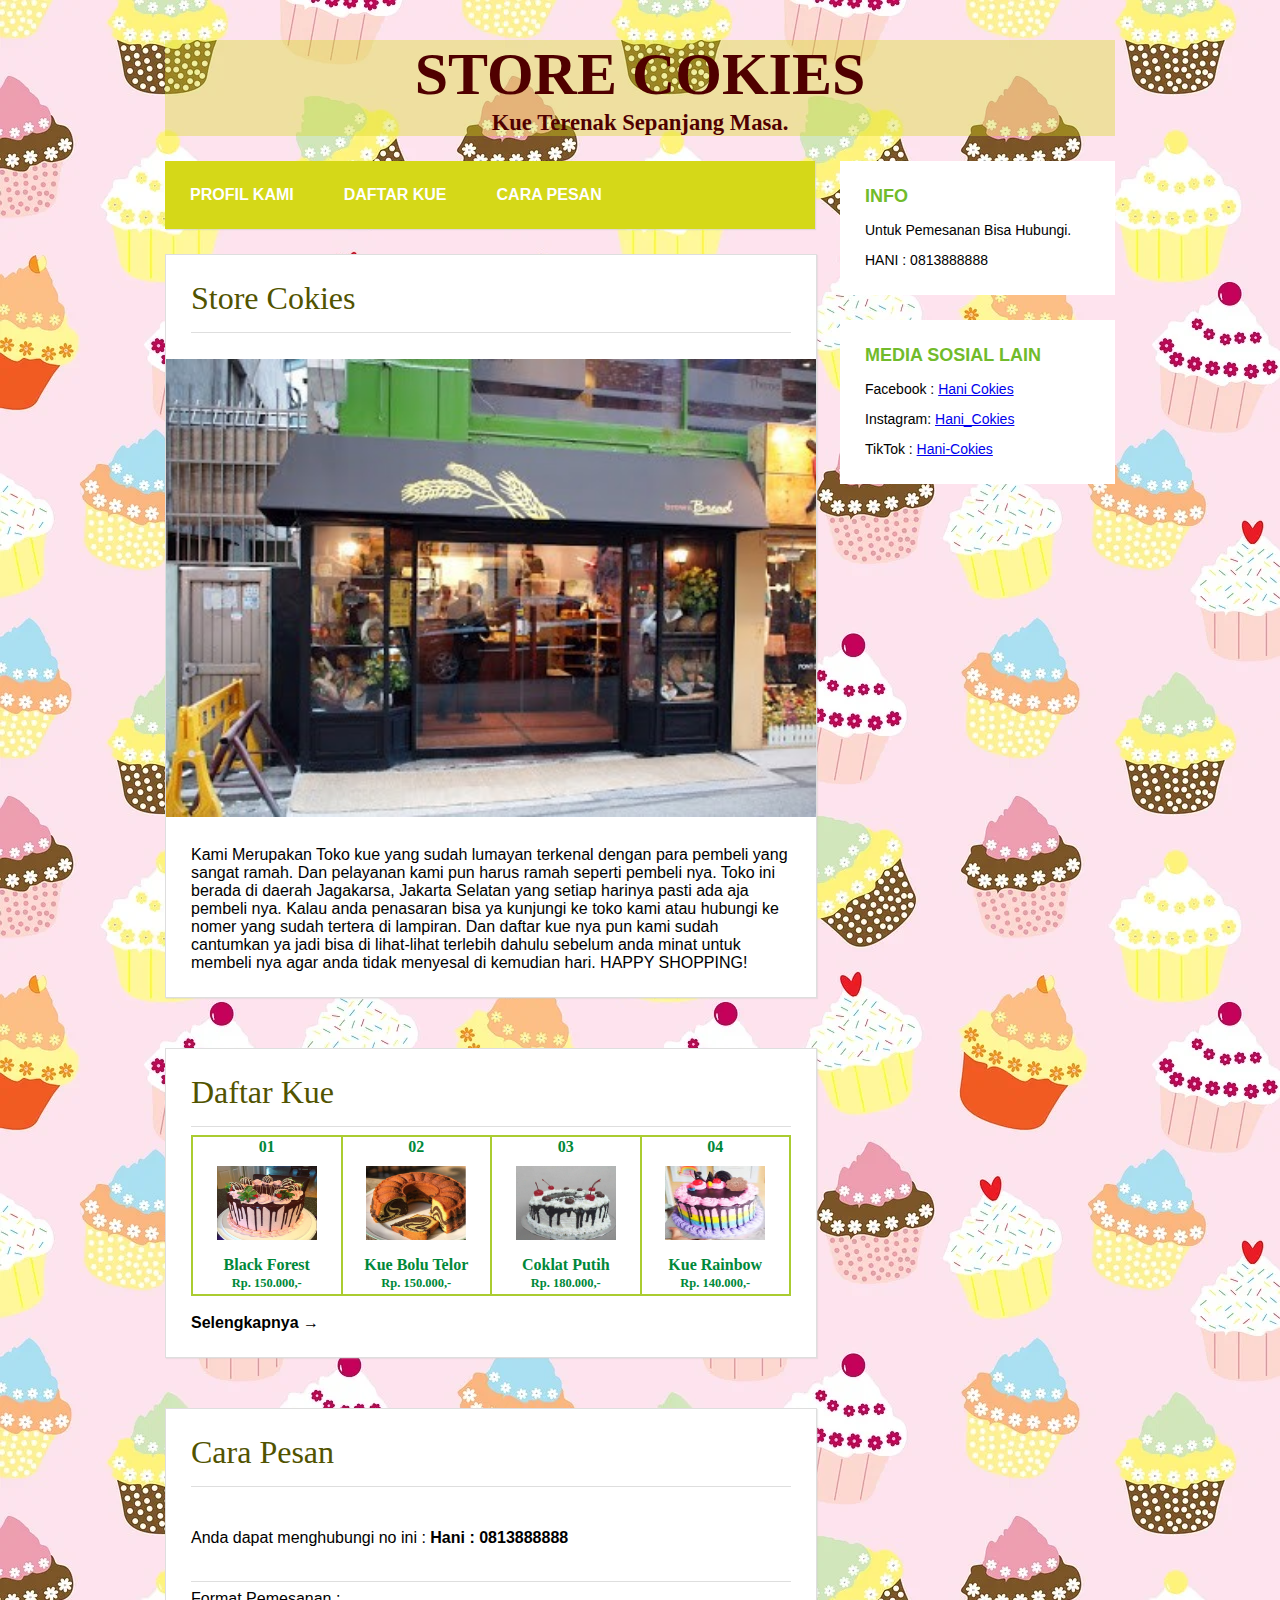
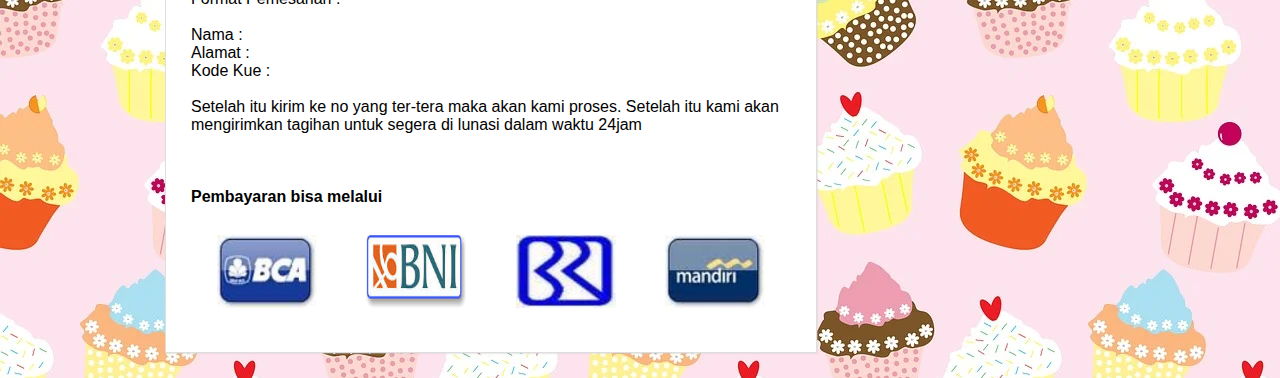
<file: PRAKTIKUM02/index.html>
<!DOCTYPE html>
<html>
<head>
	<title>Store Cokies</title>
	<link rel="stylesheet" type="text/css" href="style.css">
</head>
<body>
	
	<header>
		<h1 class="judul"><b>STORE COKIES</b></h1>
		<p class="deskripsi"><b>Kue Terenak Sepanjang Masa.</b></p>
	</header>
	
	<div class="wrap">
		<nav class="menu">
			<ul>
				<li>
					<a href="#profil">PROFIL KAMI</a>
				</li>
				<li>
					<a href="#contoh-menu">DAFTAR KUE</a>
				</li>
				<li>
					<a href="#cara-pesan">Cara Pesan</a>
				</li>
			</ul>
		</nav>

		<aside class="sidebar">
			<div class="widget">
				<h2>Info</h2>
				<p>Untuk Pemesanan Bisa Hubungi.</p>
				<p>HANI : 0813888888</p>
			</div>
			<div class="widget">
				<h2>Media Sosial Lain</h2>
				<p>Facebook	: <a target="_blank" href="https://www.Facebook.com">Hani Cokies</a></p>
				<p>Instagram: <a target="_blank" href="https://www.Instagram.com">Hani_Cokies</a></p>
				<p>TikTok	: <a target="_blank" href="https://www.tiktok.com/">Hani-Cokies</a></p>
			</div>
		</aside>

		
		<div class="kartu" id="profil">
			<div class="isi">
				<h1> Store Cokies </h1>
				<hr>
				<br>
					<div class="tum">
						<img src="aset/gb-toko.jpg">
					</div>
				<p>
					Kami Merupakan Toko kue yang sudah lumayan terkenal dengan para pembeli yang sangat ramah. Dan pelayanan kami pun harus ramah seperti pembeli nya. Toko ini berada di daerah Jagakarsa, Jakarta Selatan yang setiap harinya pasti ada aja pembeli nya. Kalau anda penasaran bisa ya kunjungi ke toko kami atau hubungi ke nomer yang sudah tertera di lampiran. Dan daftar kue nya pun kami sudah cantumkan ya jadi bisa di lihat-lihat terlebih dahulu sebelum anda minat untuk membeli nya agar anda tidak menyesal di kemudian hari. HAPPY SHOPPING!
				</p>
		</div>
		<div class="kartu" id="contoh-menu">
			<div class="isi">
				<h1> Daftar Kue </h1>
				<hr>
				<table id="prod-row" class="hotitems">
					<tbody>
						<tr class="hotitems">
							<td class="hotitems" width="25%">
								<div class="thumb-image">
									<h2 class="product-title">01</h2>
									<img src="aset/kue-black-forest.jpg" alt="Wafel Gulung" style="margin-top:10px;margin-bottom:10px;border:0;" width="100" height="73.529411764706">
									<h2 class="product-title">Black Forest</h2>
									<h3 class="product-title">Rp. 150.000,-</h3>
								</div>
							</td>
							<td class="hotitems" width="25%">
								<div class="thumb-image">
									<h2 class="product-title">02</h2>
									<img src="aset/kue-bolu.jpg" alt="Wafel Gulung" style="margin-top:10px;margin-bottom:10px;border:0;" width="100" height="73.529411764706">
									<h2 class="product-title">Kue Bolu Telor</h2>
									<h3 class="product-title">Rp. 150.000,-</h3>
								</div>
							</td>
							<td class="hotitems" width="25%">
								<div class="thumb-image">
									<h2 class="product-title">03</h2>
									<img src="aset/kue-coklat-putih.jpg" alt="Wafel Gulung" style="margin-top:10px;margin-bottom:10px;border:0;" width="100" height="73.529411764706">
									<h2 class="product-title">Coklat Putih</h2>
									<h3 class="product-title">Rp. 180.000,-</h3>
								</div>
							</td>
							<td class="hotitems" width="25%">
								<div class="thumb-image">
									<h2 class="product-title">04</h2>
									<img src="aset/kue-rainbow.jpg" alt="Wafel Gulung" style="margin-top:10px;margin-bottom:10px;border:0;" width="100" height="73.529411764706">
									<h2 class="product-title">Kue Rainbow</h2>
									<h3 class="product-title">Rp. 140.000,-</h3>
								</div>
							</td>
						</tr>
					</tbody>
				</table>
				<br>				
				<a href="daftar-menu.html" class="kartu-lengkap">Selengkapnya →</a>
		</div>
		<div class="kartu" id="cara-pesan">
			<div class="isi">
				<h1> Cara Pesan </h1>
				<hr>
				<br>
				<p>
					Anda dapat menghubungi no ini :
					<a class="kartu-lengkap" href="https://wa.me/62813888888">Hani : 0813888888</a>
					<br>
					<br>
					<hr>
					Format Pemesanan :
					<br>
					<br>
					Nama : 
					<br>
					Alamat : 
					<br>
					Kode Kue : 
					<br>
					<br>
					Setelah itu kirim ke no yang ter-tera maka akan kami proses. Setelah itu kami akan mengirimkan tagihan untuk segera di lunasi dalam waktu 24jam
					<br>
					<br>
					<br>
					<br>
					<b>Pembayaran bisa melalui</b>
				</p>
				<table  id="prod-row" class="hotitems" style="background-color: white;" >
					<tbody>
						<tr class="hotitems">
							<td class="hotitems" width="25%">
								<div class="thumb-image">
									<img src="aset/bca.jpg" alt="Wafel Gulung" style="margin-top:10px;margin-bottom:10px;border:0;" width="100" height="73.529411764706">
								</div>
							</td>
							<td class="hotitems" width="25%">
								<div class="thumb-image">
									<img src="aset/bni.jpg" alt="Wafel Gulung" style="margin-top:10px;margin-bottom:10px;border:0;" width="100" height="73.529411764706">
								</div>
							</td>
							<td class="hotitems" width="25%">
								<div class="thumb-image">
									<img src="aset/bri.jpg" alt="Wafel Gulung" style="margin-top:10px;margin-bottom:10px;border:0;" width="100" height="73.529411764706">
								</div>
							</td>
							<td class="hotitems" width="25%">
								<div class="thumb-image">
									<img src="aset/mandiri.jpg" alt="Wafel Gulung" style="margin-top:10px;margin-bottom:10px;border:0;" width="100" height="73.529411764706">
								</div>
							</td>
						</tr>
					</tbody>
				</table>
					
		</div>


</body>
</html>
</file>
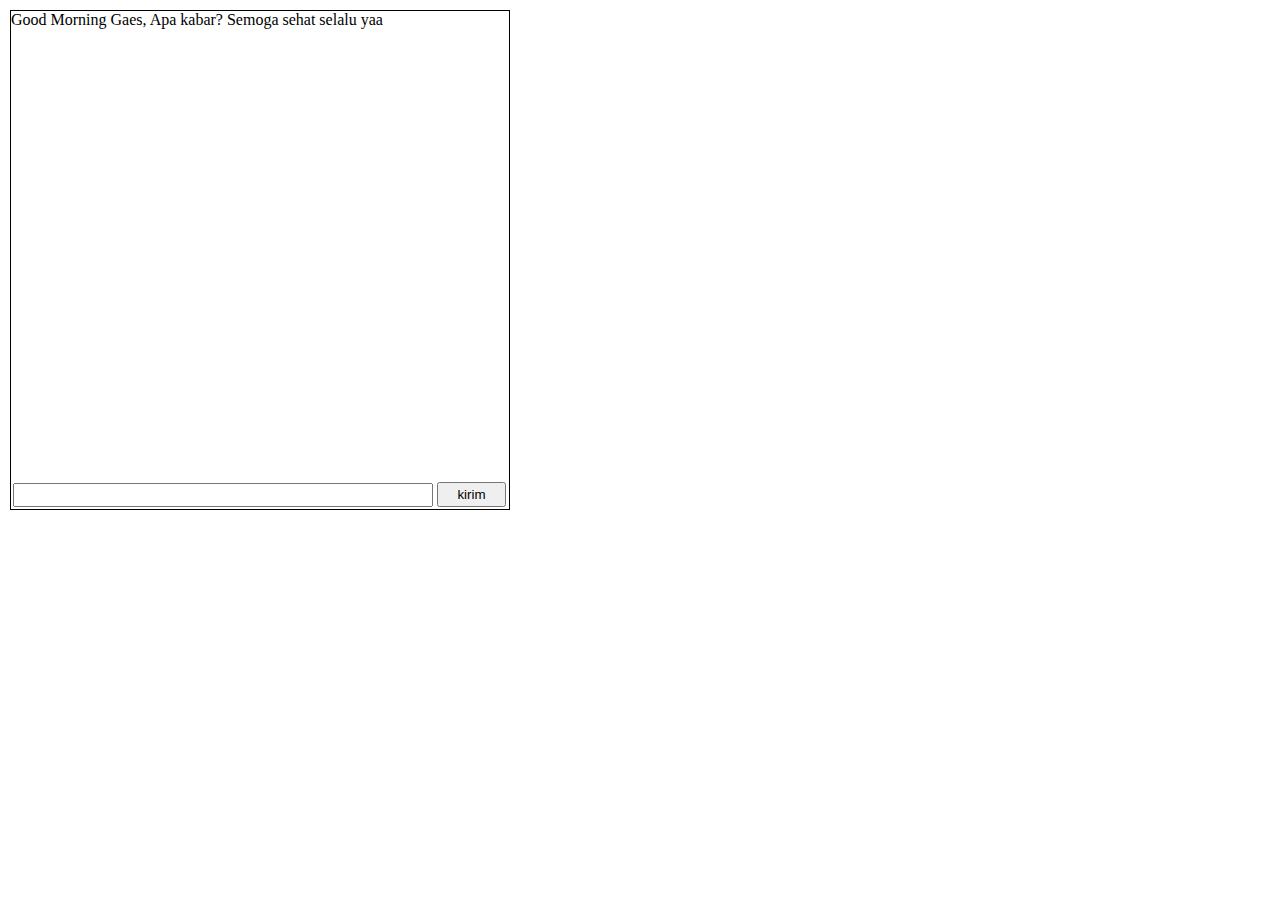
<file: PRAKTIKUM06/3. Chat/index.html>
<!DOCTYPE html>
<html lang="en">

<head>
    <meta charset="UTF-8">
    <meta name="viewport" content="width=device-width, initial-scale=1.0">
    <title>ChatBox</title>
    <style>
        * {
            margin: 0;
            padding: 0;
            box-sizing: border-box;
        }
        
        #ChatBox {
            width: 500px;
            height: 500px;
            border: 1px solid black;
            position: relative;
            margin: 10px;
        }
        
        .input {
            position: absolute;
            padding: 2px;
            bottom: 0px;
            width: 100%;
        }
        
        #text {
            width: 85%;
            line-height: 20px;
        }
        
        #kirim {
            width: 14%;
            height: 25px;
        }
    </style>
</head>

<body>
    <div id=ChatBox>
        <p>Good Morning Gaes, Apa kabar? Semoga sehat selalu yaa</p>
        <div class="input">
            <input type="text" id="text">
            <input type="button" value="kirim" id="kirim" id="kirim" onclick="kirim()">

        </div>
    </div>

    <script src="index.js"></script>
</body>

</html>
</file>
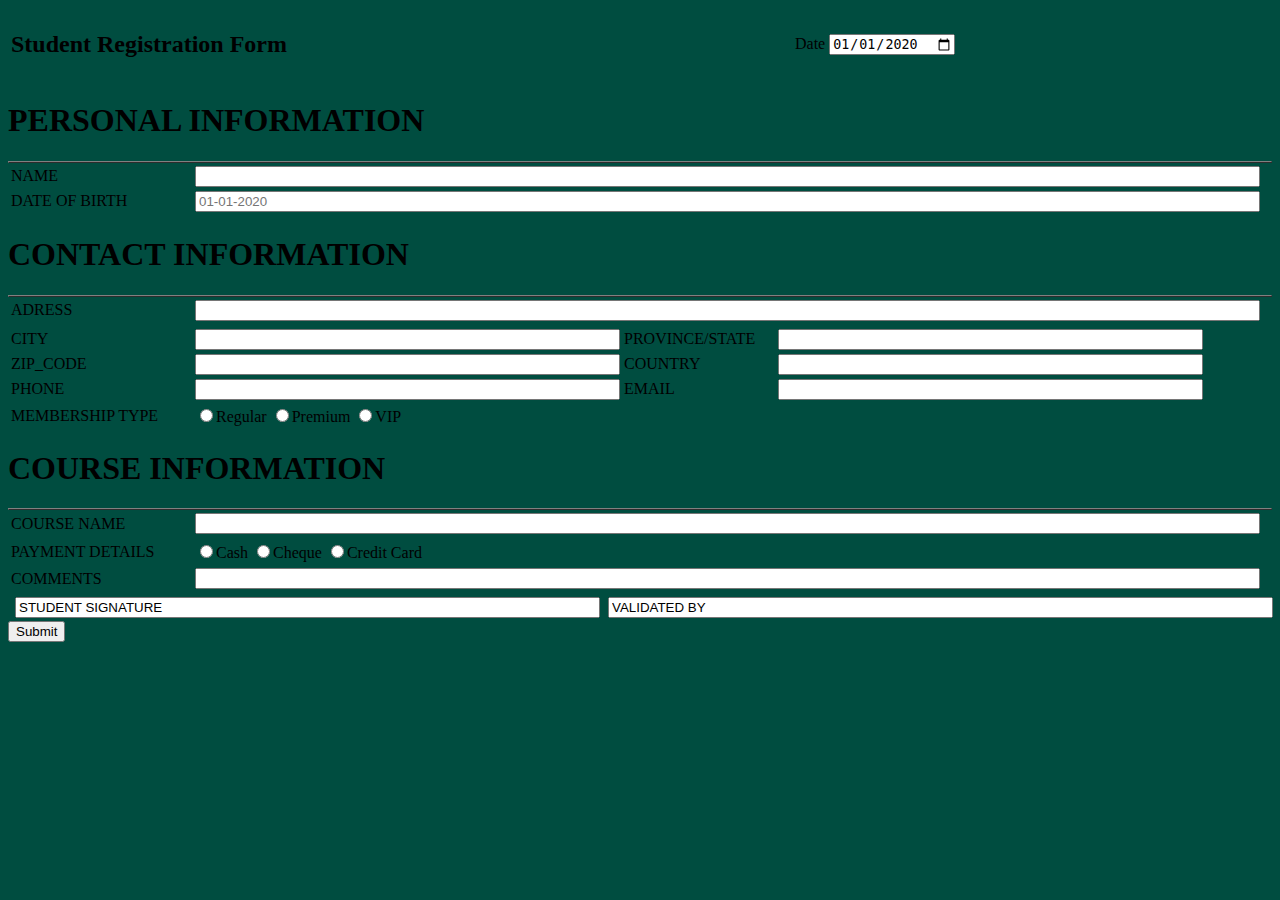
<file: form.html>
<!DOCTYPE html>
<html>
<head>
	<title>Form Registrasi Siswa</title>
</head>
<body>
<table>
<body bgcolor="#004D40">
	<font face="Comic Sans MS">
		<font color="#D7CCC8"></font>
	<tr>
		<td>
			<h2>Student Registration Form</h2>
	</td>
		<td width="500px"></td>
		<td>Date</td>
		<td><input type="date" name="Date" value="2020-01-01"></td>
	</tr>
</table>

<h1>PERSONAL INFORMATION</h1>

	<table border="1" style="width:100%"></table>
	<table>	
		<tr>
			<td width="180px">NAME</td>
			<td><input type="text" name="NAME" value="" size="130" placeholder=" "/></td>
		</tr>
		<tr>
			<td width="180px">DATE OF BIRTH</td>
			<td><input type="text" name="DATE OF BIRTH" value="" size="130" placeholder="01-01-2020"/></td>
		</tr>
	</table>

<h1>CONTACT INFORMATION</h1>
	<table border="1" style="width:100%">
	<table>
		<tr>
			<td width="180px">ADRESS</td>
			<td><input type="text" name="ADRESS" value="" size="130" placeholder=" "/></td>
		</tr>
		<tr>
			<table>
			<td width="180px">CITY</td>
			<td><input type="text" name="CITY" value="" size="50" placeholder=" "/></td>
			<td width="150px">PROVINCE/STATE</td>
			<td><input type="text" name="PROVINCE_STATE" value="" size="50" placeholder=" "/></td> 
		</tr>
		<tr>
			<td width="180px">ZIP_CODE</td>
			<td><input type="text" name="ZIP_CODE" value="" size="50" placeholder=" "/></td>
			<td width="150px">COUNTRY</td>
			<td><input type="text" name="COUNTRY" value="" size="50" placeholder=" "/></td> 
		</tr>
		<tr>
			<td width="180px">PHONE</td>
			<td><input type="text" name="PHONE" value="" size="50" placeholder=" "/></td>
			<td width="150px">EMAIL</td>
			<td><input type="text" name="EMAIL" value="" size="50" placeholder=" "/></td>
		</tr>
		</tr>
			<table>
			<td width="180px">MEMBERSHIP TYPE</td> 					
			<label>
			<td><input type="radio" name="regular">Regular</td>
			</label>
			<label>
			<td><input type="radio" name="premium">Premium</td>
			</label>
			<label>
			<td><input type="radio" name="vip">VIP</td>
			</label>
		</td>		
</table>
	
<h1>COURSE INFORMATION</h1>
	<table border="1" style="width:100%">
	<table>
		<tr>
			<td width="180px">COURSE NAME</td>
			<td><input type="text" name="COURSE_NAME" value="" size="130" placeholder=" "/></td>
		</tr>
		<tr>
			<table>
			<td width="180px">PAYMENT DETAILS</td> 					
			<label>
			<td><input type="radio" name="Cash">Cash</td>
			</label>
			<label>
			<td><input type="radio" name="Cheque">Cheque</td>
			</label>
			<label>
			<td><input type="radio" name="Credit Card">Credit Card</td>
			</label>
		</table>
		</tr>
		<tr>
			<table>
			<td width="180px">COMMENTS</td>
			<td><input type="text" name="COMMENTS" value="" size="130" placeholder=" "/></td>
		</tr>
		<tr>
			<table>
			<td width="0px"></td>
			<td><input type="text" name value="STUDENT SIGNATURE" size="70" placeholder=" "/></td>
			<td width="30px"></td>
			<td><input type="text" name value="VALIDATED BY" size="80" placeholder=" "/></td>
			</table>
		<tr>
		<input type="submit">
	</tr>	
</html>
</file>
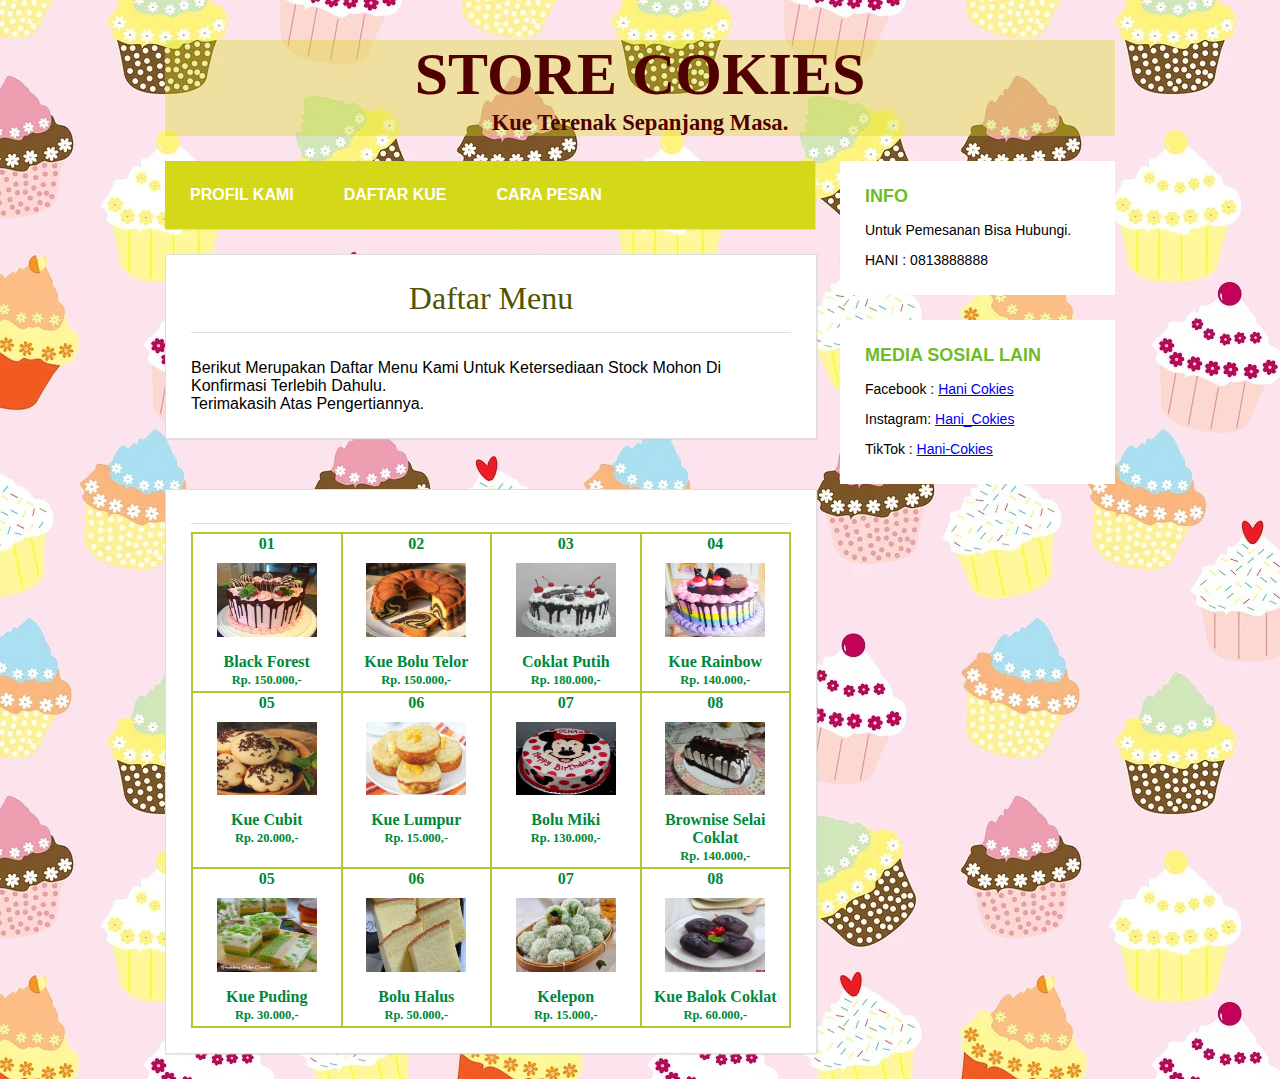
<file: PRAKTIKUM02/daftarmenu.html>
<!DOCTYPE html>
<html>
<head>
	<title>Store Cokies</title>
	<link rel="stylesheet" type="text/css" href="style.css">
</head>
<body>

	<header>
		<h1 class="judul"><b>STORE COKIES</b></h1>
		<p class="deskripsi"><b>Kue Terenak Sepanjang Masa.</b></p>
	</header>
	
	<div class="wrap">
		<!-- bagian menu		 -->
		<nav class="menu">
			<ul>
				<li>
					<a href="index.html#profil">PROFIL KAMI</a>
				</li>
				<li>
					<a href="index.html#contoh-menu">DAFTAR KUE</a>
				</li>
				<li>
					<a href="index.html#cara-pesan">Cara Pesan</a>
				</li>
			</ul>
		</nav>

		<aside class="sidebar">
			<div class="widget">
				<h2>Info</h2>
				<p>Untuk Pemesanan Bisa Hubungi.</p>
				<p>HANI : 0813888888</p>
			</div>
			<div class="widget">
				<h2>Media Sosial Lain</h2>
				<p>Facebook	: <a target="_blank" href="https://www.Facebook.com">Hani Cokies</a></p>
				<p>Instagram: <a target="_blank" href="https://www.Instagram.com">Hani_Cokies</a></p>
				<p>TikTok	: <a target="_blank" href="https://www.tiktok.com/">Hani-Cokies</a></p>
			</div>
		</aside>

		<div class="kartu" id="profil">
			<div class="isi">
				<h1 style="text-align: center;"> Daftar Menu </h1>
				<hr>
				<br>
				<p>
				Berikut Merupakan Daftar Menu Kami Untuk Ketersediaan Stock Mohon Di Konfirmasi Terlebih Dahulu.
				<br>
				Terimakasih Atas Pengertiannya.
				</p>
		</div>
		<div class="kartu" id="contoh-menu">
			<div class="isi">
				<hr>
				<table id="prod-row" class="hotitems">
					<tbody>
						<tr class="hotitems">
							<td class="hotitems" width="25%">
								<div class="thumb-image">
									<h2 class="product-title">01</h2>
									<img src="aset/kue-black-forest.jpg" alt="Wafel Gulung" style="margin-top:10px;margin-bottom:10px;border:0;" width="100" height="73.529411764706">
									<h2 class="product-title">Black Forest</h2>
									<h3 class="product-title">Rp. 150.000,-</h3>
								</div>
							</td>
							<td class="hotitems" width="25%">
								<div class="thumb-image">
									<h2 class="product-title">02</h2>
									<img src="aset/kue-bolu.jpg" alt="Wafel Gulung" style="margin-top:10px;margin-bottom:10px;border:0;" width="100" height="73.529411764706">
									<h2 class="product-title">Kue Bolu Telor</h2>
									<h3 class="product-title">Rp. 150.000,-</h3>
								</div>
							</td>
							<td class="hotitems" width="25%">
								<div class="thumb-image">
									<h2 class="product-title">03</h2>
									<img src="aset/kue-coklat-putih.jpg" alt="Wafel Gulung" style="margin-top:10px;margin-bottom:10px;border:0;" width="100" height="73.529411764706">
									<h2 class="product-title">Coklat Putih</h2>
									<h3 class="product-title">Rp. 180.000,-</h3>
								</div>
							</td>
							<td class="hotitems" width="25%">
								<div class="thumb-image">
									<h2 class="product-title">04</h2>
									<img src="aset/kue-rainbow.jpg" alt="Wafel Gulung" style="margin-top:10px;margin-bottom:10px;border:0;" width="100" height="73.529411764706">
									<h2 class="product-title">Kue Rainbow</h2>
									<h3 class="product-title">Rp. 140.000,-</h3>
								</div>
							</td>
						</tr>
						<tr class="hotitems">
							<td class="hotitems" width="25%">
								<div class="thumb-image">
									<h2 class="product-title">05</h2>
									<img src="aset/kue-cubit.jpg" alt="Wafel Gulung" style="margin-top:10px;margin-bottom:10px;border:0;" width="100" height="73.529411764706">
									<h2 class="product-title">Kue Cubit</h2>
									<h3 class="product-title">Rp. 20.000,-</h3>
								</div>
							</td>
							<td class="hotitems" width="25%">
								<div class="thumb-image">
									<h2 class="product-title">06</h2>
									<img src="aset/kue-lumpur.jpg" alt="Wafel Gulung" style="margin-top:10px;margin-bottom:10px;border:0;" width="100" height="73.529411764706">
									<h2 class="product-title">Kue Lumpur</h2>
									<h3 class="product-title">Rp. 15.000,-</h3>
								</div>
							</td>
							<td class="hotitems" width="25%">
								<div class="thumb-image">
									<h2 class="product-title">07</h2>
									<img src="aset/kue-ultah-miki-mouse.jpg" alt="Wafel Gulung" style="margin-top:10px;margin-bottom:10px;border:0;" width="100" height="73.529411764706">
									<h2 class="product-title">Bolu Miki</h2>
									<h3 class="product-title">Rp. 130.000,-</h3>
								</div>
							</td>
							<td class="hotitems" width="25%">
								<div class="thumb-image">
									<h2 class="product-title">08</h2>
									<img src="aset/brounise-selai-coklat.jpg" alt="Wafel Gulung" style="margin-top:10px;margin-bottom:10px;border:0;" width="100" height="73.529411764706">
									<h2 class="product-title">Brownise Selai Coklat</h2>
									<h3 class="product-title">Rp. 140.000,-</h3>
								</div>
							</td>
						</tr>
						<tr class="hotitems">
							<td class="hotitems" width="25%">
								<div class="thumb-image">
									<h2 class="product-title">05</h2>
									<img src="aset/puding-cake.jpg" alt="Wafel Gulung" style="margin-top:10px;margin-bottom:10px;border:0;" width="100" height="73.529411764706">
									<h2 class="product-title">Kue Puding</h2>
									<h3 class="product-title">Rp. 30.000,-</h3>
								</div>
							</td>
							<td class="hotitems" width="25%">
								<div class="thumb-image">
									<h2 class="product-title">06</h2>
									<img src="aset/bolu-halus.jpg" alt="Wafel Gulung" style="margin-top:10px;margin-bottom:10px;border:0;" width="100" height="73.529411764706">
									<h2 class="product-title">Bolu Halus</h2>
									<h3 class="product-title">Rp. 50.000,-</h3>
								</div>
							</td>
							<td class="hotitems" width="25%">
								<div class="thumb-image">
									<h2 class="product-title">07</h2>
									<img src="aset/kelepon.jpeg" alt="Wafel Gulung" style="margin-top:10px;margin-bottom:10px;border:0;" width="100" height="73.529411764706">
									<h2 class="product-title">Kelepon</h2>
									<h3 class="product-title">Rp. 15.000,-</h3>
								</div>
							</td>
							<td class="hotitems" width="25%">
								<div class="thumb-image">
									<h2 class="product-title">08</h2>
									<img src="aset/Resep-Kue-Balok.jpg" alt="Wafel Gulung" style="margin-top:10px;margin-bottom:10px;border:0;" width="100" height="73.529411764706">
									<h2 class="product-title">Kue Balok Coklat</h2>
									<h3 class="product-title">Rp. 60.000,-</h3>
								</div>
							</td>
						</tr>
					</tbody>
				</table>
		</div>
</body>
</html>
</file>
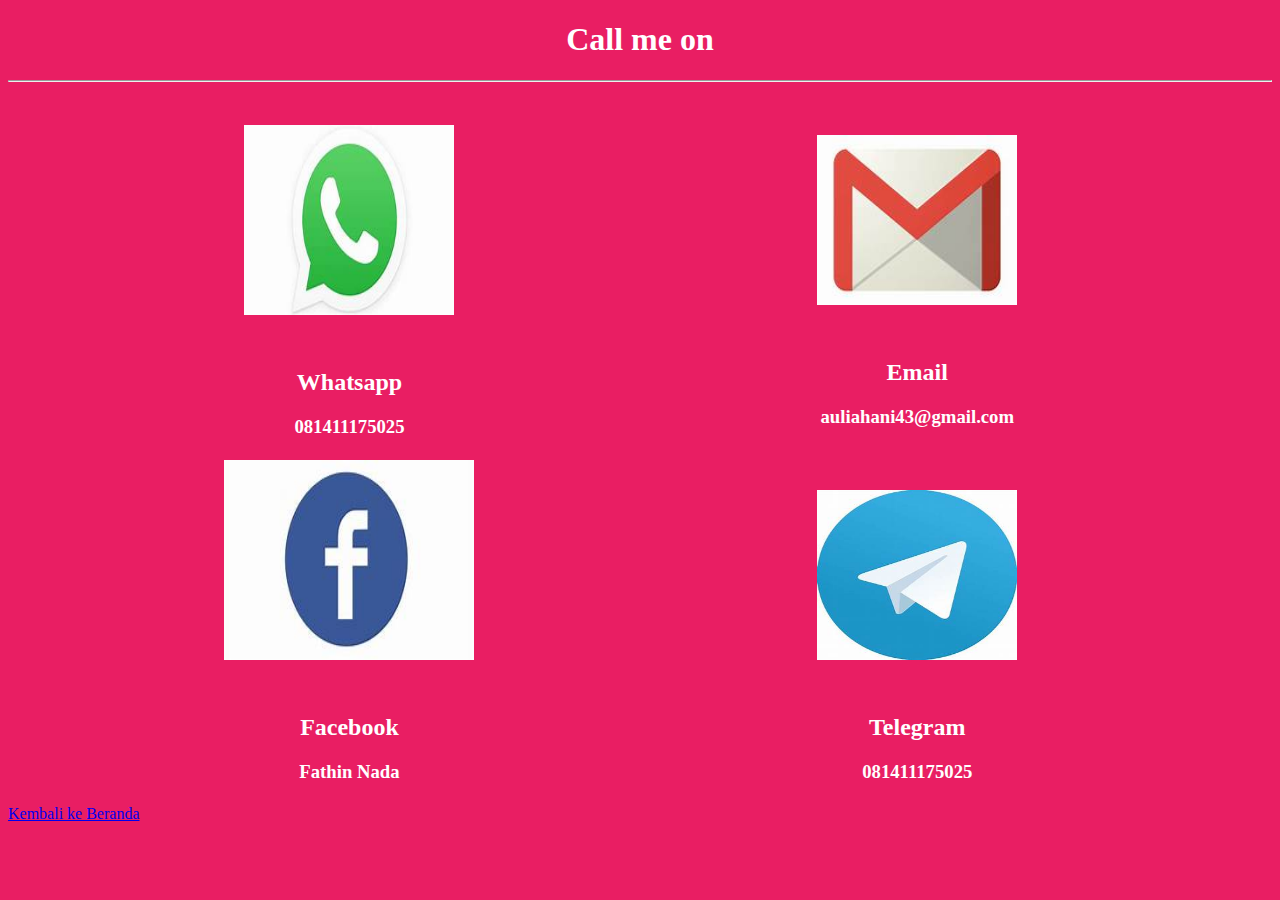
<file: TUGAS CV_HANI_TI01_0110219079/Coba.html>
<!doctype html>
<html>
<head>
	<title>Kontak</title>
</head>
<body bgcolor="#E91E63">
	<font face="Comic Sans MS">
		<font color="#FFFFFF">
	<h1 align="center">Call me on</h1>
	<p align="justify">
	<hr>
       <table style="width: 90%">
<tr>
            <tr class="hotitems">
                <td class="hotitems" width=10%">
                <div class="thumb-image">
            <center>
            <img src="Whatsapp.jpg" alt="Whatsapp" style="margin-top:30px;margin-bottom:30px;border:100;" width="210" height="190">
            <h2 class="Kontak-title">Whatsapp</h2>
            <h3 class="Kontak-title">081411175025</h3>
            </center>
            </div>
        </td>
                <td class="hotitems" width="10%">
                <div class="thumb-image">
            <center>      
            <img src="Email.jpg" alt="Email" style="margin-top:30px;margin-bottom:30px;border:100;" width="200" height="170">
	        <h2 class="Kontak-title">Email</h2>
	        <h3 class="Kontak-title">auliahani43@gmail.com</h3>
            </center>
            </div>
        </td>
    </tr>
            <tr class="hotitems">
                <td class="hotitems" width="60%">
                <div class="thumb-image">
            <center>
            <img src="Facebook.jpg" alt="Facebook" style="margin-top:30;margin-bottom:30px;border:100;" width="250" height="200">
	        <h2 class="Kontak-title">Facebook</h2>
            <h3 class="Kontak-title">Fathin Nada</h3>
            </center>
            </div>
        </td>
            <td class="hotitems" width="60%">
                <div class="thumb-image">
            <center>
            <img src="Telegram.jpg" alt="Telegram" style="margin-top:30px;margin-bottom:30px;border:100;" width="200" height="170">
	        <h2 class="Kontak-title">Telegram</h2>
            <h3 class="Kontak-title">081411175025</h3>
            </center>
            </div>
        </td>
    </tr>
</table>

<td colspan="4" align="center"> <a href="login.html"> Kembali ke Beranda </a></td>
	            </tr>
	    </font>
    </body>
</html>
</file>
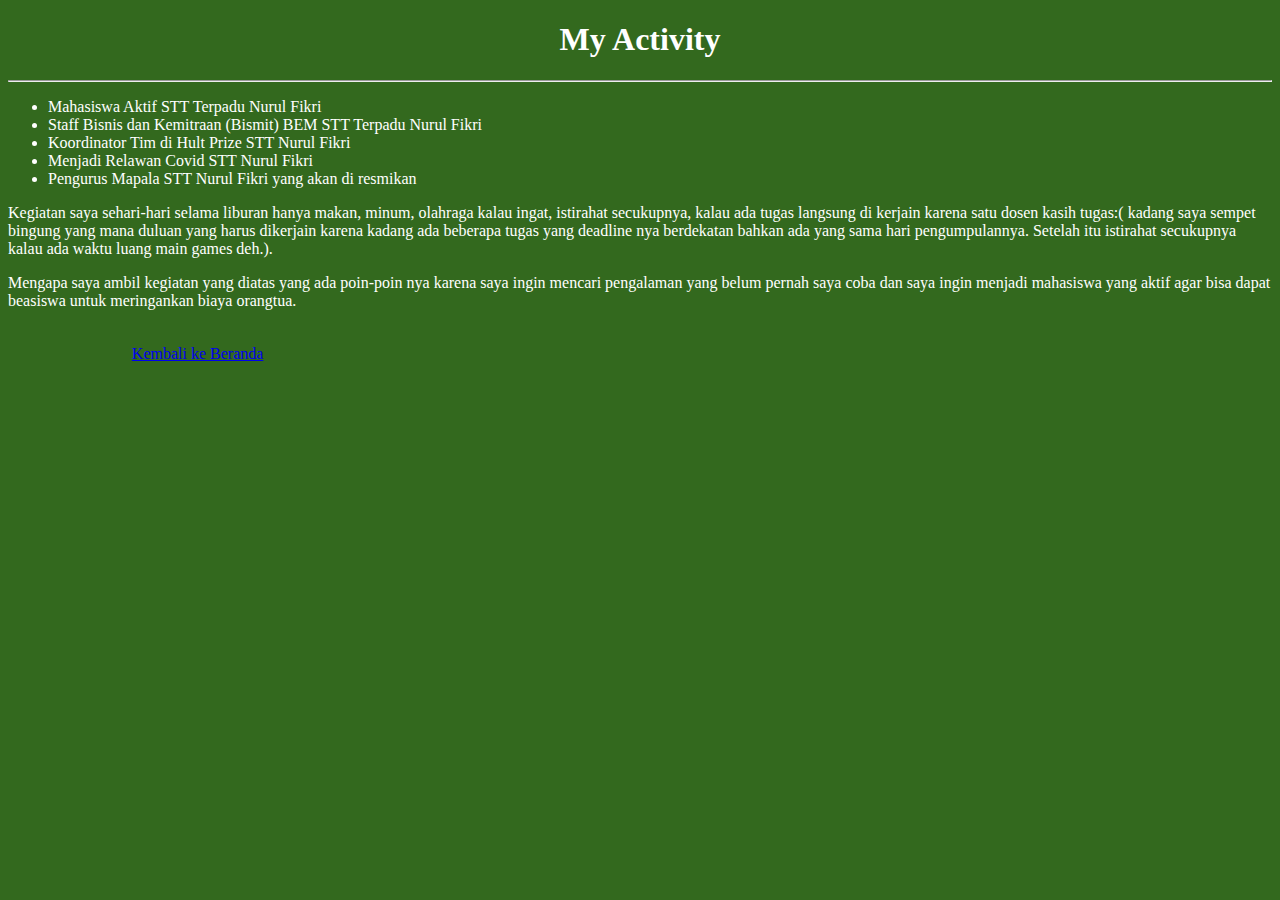
<file: TUGAS CV_HANI_TI01_0110219079/Kegiatan.html>
<!doctype html>
<html>
<head>
	<title>Kegiatan</title>
</head>
<body bgcolor="#33691E">
	<font face="Comic Sans MS">
		<font color="#FFFFFF">
	<h1 align="center">My Activity</h1>
	<p align="justify">
	<hr>
        <table style="width:30%">
        <tr>
        <th></th>
        <th></th>
        </tr>
	<ul>
		<li>Mahasiswa Aktif STT Terpadu Nurul Fikri</li> 
		<li>Staff Bisnis dan Kemitraan (Bismit) BEM STT Terpadu Nurul Fikri</li>
		<li>Koordinator Tim di Hult Prize STT Nurul Fikri</li>
		<li>Menjadi Relawan Covid STT Nurul Fikri</li>
		<li>Pengurus Mapala STT Nurul Fikri yang akan di resmikan</li>
		
		<p align="justify">
			<tr>
			<th></th>
			<th></th>
			<tr>
			</tr>
		
		Kegiatan saya sehari-hari selama liburan hanya makan, minum, olahraga kalau ingat, istirahat secukupnya, kalau ada tugas langsung di kerjain karena satu dosen kasih tugas:( kadang saya sempet bingung yang mana duluan yang harus dikerjain karena kadang ada beberapa tugas yang deadline nya berdekatan bahkan ada yang sama hari pengumpulannya. Setelah itu istirahat secukupnya kalau ada waktu luang main games deh.).</p>
		
		<p align="justify">
			<tr>
			<th></th>
			<th></th>
			<tr>
			</tr>

		Mengapa saya ambil kegiatan yang diatas yang ada poin-poin nya karena saya ingin mencari pengalaman yang belum pernah saya coba dan saya ingin menjadi mahasiswa yang aktif agar bisa dapat beasiswa untuk meringankan biaya orangtua.</p>

	<td colspan="2" align="center"> <a href="login.html"> Kembali ke Beranda </a></td>
			</tr>
		

	</font>

</body>
</html>
</file>
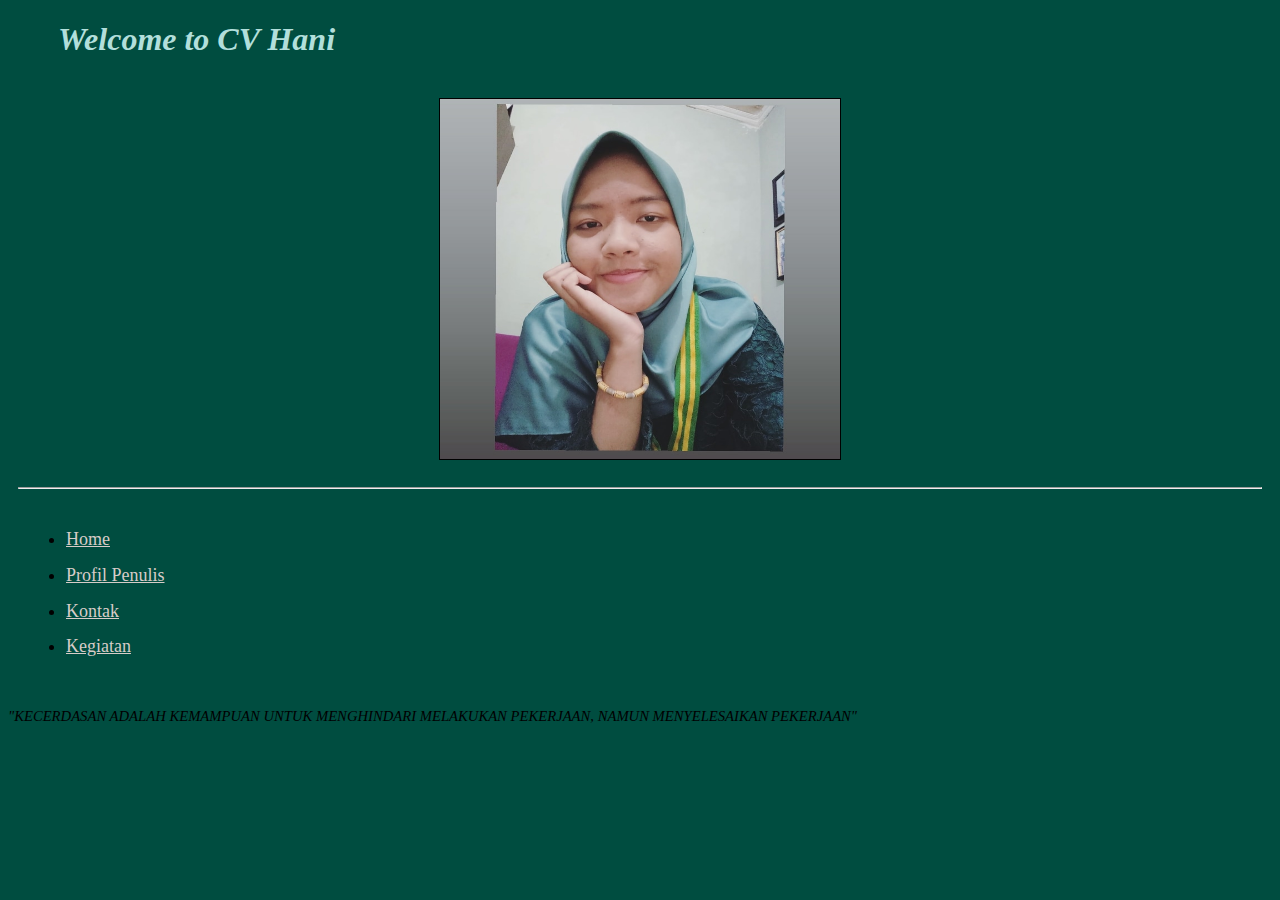
<file: TUGAS CV_HANI_TI01_0110219079/login.html>
<!DOCTYPE html>
<html>
<head>
	<title>CV Hani</title>
	<!-- css embeded -->
	<link rel="stylesheet" type="text/css" href="coba.css">
		
	</style>
</head>
<body bgcolor="#004D40">
	<div class="tengah"><h1>Welcome to CV Hani</h1> </div> <!-- css external -->
	<font face ="impact">
		<table border="0" style="border-collapse:" width="100%" cellpadding="8" bordercolor="black">
			<tr>
				<td width="20%">
					<!-- ini table untuk menaruh foto -->
					<table border="0" style="border-collapse: collapse" width="100%" cellpadding="8" bordercolor="black">
						<tr>
							<td align="center"><img border="1" height="360" width="400" src="Fotoku1.jpg">
							</td>
						</tr>
					</table>
					<p><hr></p> <!-- ini untuk memberi jarak-->

					<!-- ini untuk tabel menu-->
					<table border="0" style="border-collapse : collapse" width="100%" cellpadding="8" bordercolor="black">
						<tr>
							<td><font size="4">
								<ul>
									<!-- css inline -->
									<li><a href="Login.html" style="color: #D7CCC8;"> Home</a></li> <!-- link 1 -->
									<p></p>
									<li><a href="Profil.html" style="color: #D7CCC8"> Profil Penulis </a></li> <!-- link 2 -->
									<p></p>
									<li><a href="Coba.html" style="color: #D7CCC8"> Kontak </a></li> <!-- link 3 -->
									<p></p>
									<li><a href="Kegiatan.html" style="color: #D7CCC8"> Kegiatan </a></li> <!-- link 4 -->
								</ul>
							</font>
						</td>
					</tr>
				</table>
			</td>
		</tr>
	</table>
</font>
	<!-- css external -->
	<class="tengah">
		<p>"KECERDASAN ADALAH KEMAMPUAN UNTUK MENGHINDARI MELAKUKAN PEKERJAAN, NAMUN MENYELESAIKAN PEKERJAAN"</p>
	</div>

</body>
</html>
</file>
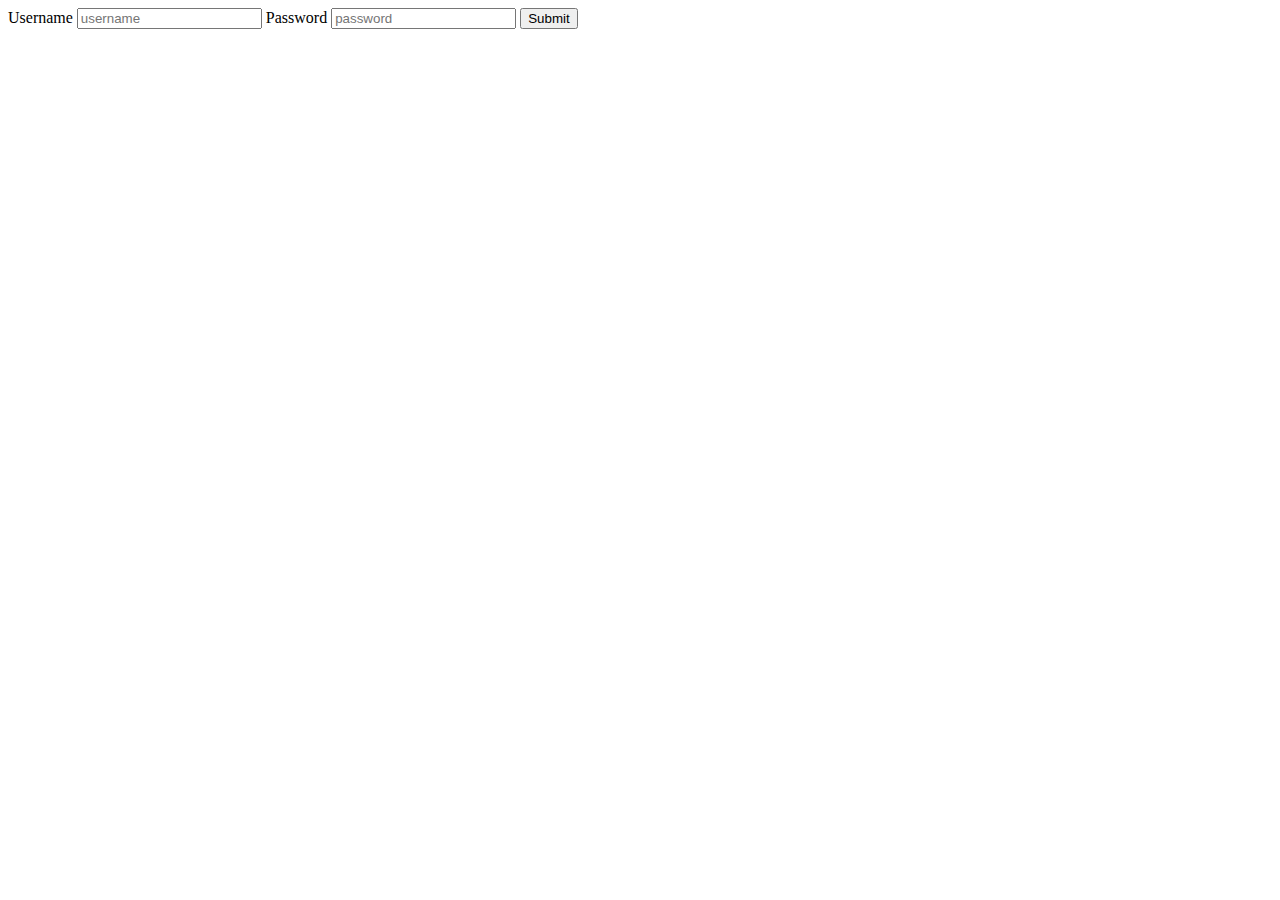
<file: PRAKTIKUM05/1. Login_Halaman/Login Halaman.html>
<!DOCTYPE html>
<html lang="en">
<head>
    <meta charset="UTF-8">
    <meta name="viewport" content="width=device-width, initial-scale=1.0">
    <title>Login</title>
</head>

<body>
    <form action="post">
        <label for="username">Username</label>
        <input type="text" name="username" id="username" placeholder="username">
        <label for="password">Password</label>
        <input type="password" name="password" id="password" placeholder="password">
        <input type="button" value="Submit" id="submit" onclick="validate()">
    </form>

    <script src="otentikasi.js" type="text/javascript"></script>
</body>
</html>
</file>
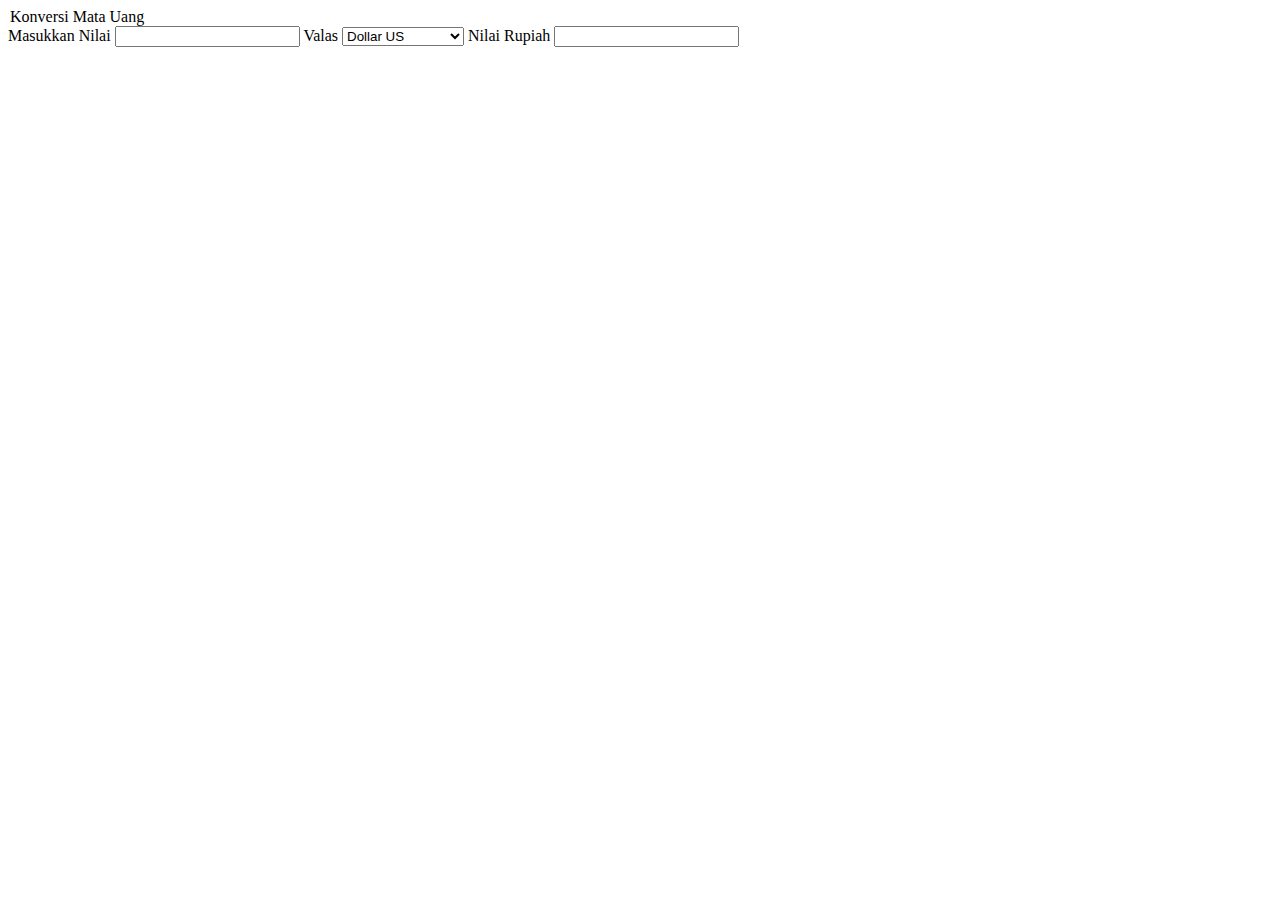
<file: PRAKTIKUM05/2. KonversiMataUang/MataUang.html>
<!DOCTYPE html>
<html lang="en">
<head>
    <meta charset="UTF-8">
    <meta name="viewport" content="width=device-width, initial-scale=1.0">
    <title>KURS RUPIAH</title>
</head>

<body>
    <form action="">
        <legend>Konversi Mata Uang</legend>

        <label for="nilai">Masukkan Nilai</label>
        <input type="number" id="nilai" onkeyup="konversi()">

        <label for="valas">Valas</label>
        <select name="valas" id="valas">
            <option value="Dollar US">Dollar US</option>
            <option value="Dollar Singapore">Dollar Singapore</option>
            <option value="Ringgit Malaysia">Ringgit Malaysia</option>
            <option value="Yen Jepang">Yen Jepang</option>
            <option value="Euro">Euro</option>
            <option value="Riyal Arab Saudi">Riyal Arab Saudi</option>
        </select>

        <label for="rupiah">Nilai Rupiah</label>
        <input type="number" id="rupiah" readonly>
    </form>

    <script src="Konversi.js"></script>
</body>

</html>
</file>
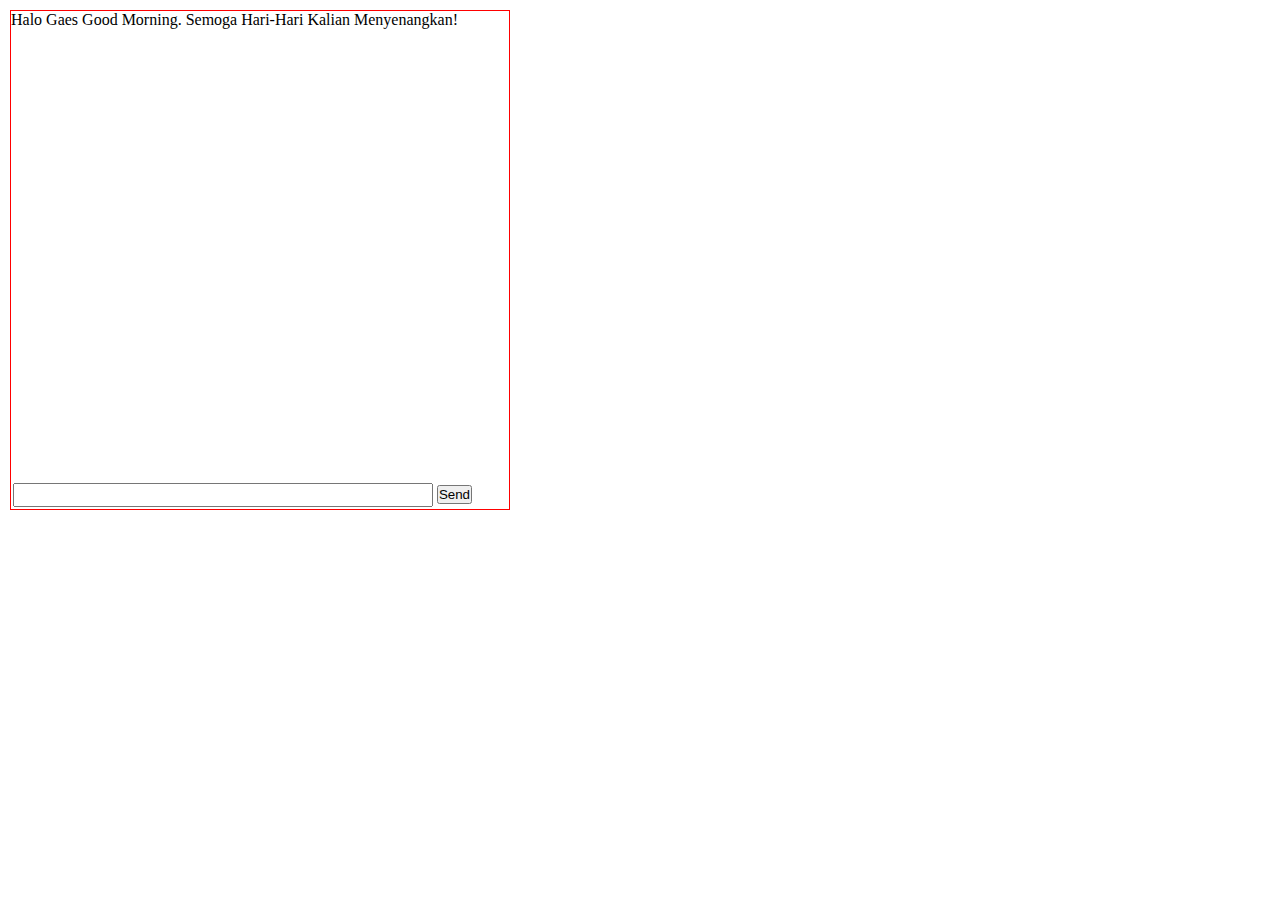
<file: PRAKTIKUM05/3. Send_Chat/Chat.html>
<!DOCTYPE html>
<html lang="en">

<head>
    <meta charset="UT-8">
    <meta name="viewport" content="width=device-width, intial-scale=1.0">
    <title>ChatBook</title>
<style>
        * {
            margin: 0;
            padding: 0;
            box-sizing: border-box;
        }

        #ChatBook {
            width: 500px;
            height: 500px;
            border: 1px solid red;
            position: relative;
            margin: 10px;
        }

        .input {
            position: absolute;
            padding: 2px;
            bottom: 0px;
            width: 100%
        }

        #text {
            width: 85%;
            line-height: 20px;
        }

        #Send {
            width: 14%
            height: 25px;
        }
    </style>
</head>

<body>
    <div id=ChatBook>
        <p>Halo Gaes Good Morning. Semoga Hari-Hari Kalian Menyenangkan!</p>
        <div class="input">
            <input type="text" id="text">
            <input type="button" value="Send" id="Send" id="Send" onclick="Send()">
        
        </div>
    </div>

    <script src="Message.js"></script>
</body>

</html>
</file>
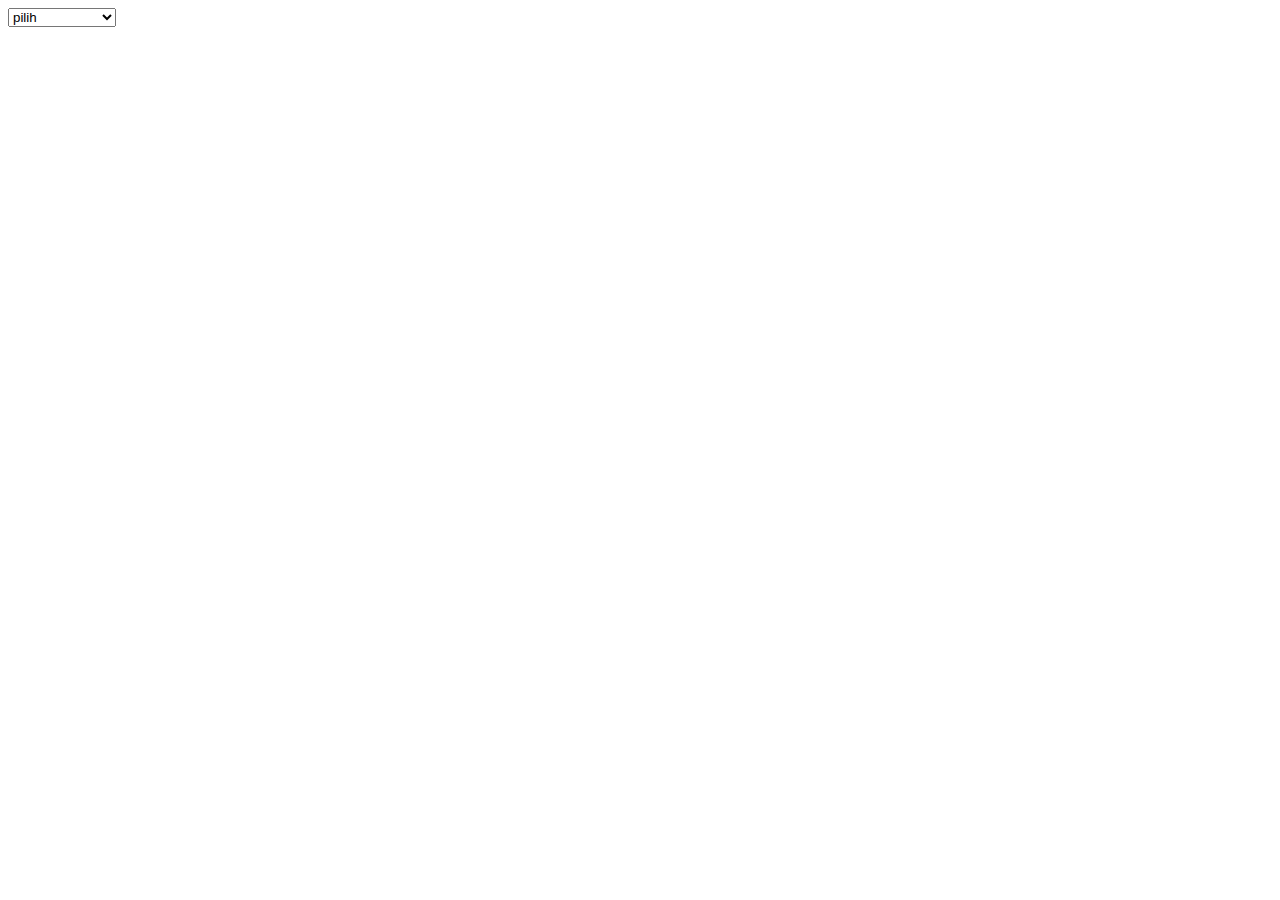
<file: PRAKTIKUM05/4. Animal's/Images.html>
<!DOCTYPE html>
<html lang="en">

<head>
    <meta charset="UTF-8">
    <meta name="viewport" content="width=device-width, initial-scale=1.0">
    <title>Animal's</title>
    <style>
        img {
            width: 500px;
            height: 500px;
        }
    </style>
</head>

<body>
    <form action="">
        <select onchange="hewan()"  name="animal" id="animal">
            <option value="">pilih</option>
            <option value="Panda">Panda</option>
            <option value="Kelinci">Kelinci</option>
            <option value="Kangguru">Kangguru</option>
            <option value="Lumba-lumba">Lumba-Lumba</option> 
            <option value="Burung">Burung</option>
            <option value="Beruang">Beruang</option>
            <option value="Tupai">Tupai</option>
        </select>
    </form>

    <div id="pict"></div>

    <script src="main.js"></script>
</body>

</html>
</file>
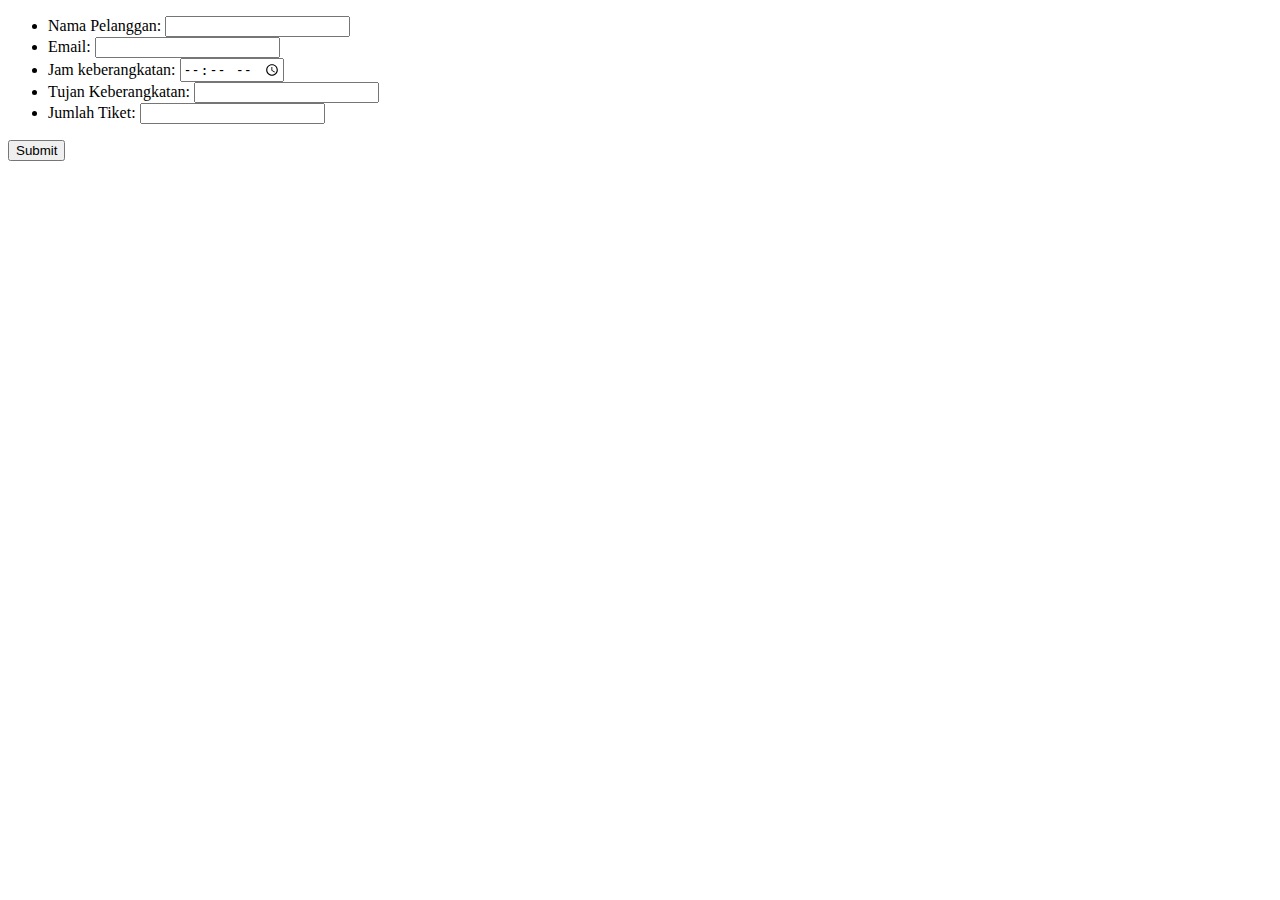
<file: PRAKTIKUM05/5. Form/Validation.html>
<!DOCTYPE html>
<html>
<head>
    <meta charset="UTF-8">
    <meta name="viewport" content="width=device-width, initial-scale=1.0">
    <title>Form validation</title>
    <style>
        .error{
            color: brown;
            visibility: visible;
        }
        .sukses{
            visibility: hidden;
        }
    </style>
<body>
    <form action="">
        <ul>
            <li>
                <label for="nama">Nama Pelanggan: </label>
                <input type="text" id="nama">
                <span class="sukses"></span>
            </li>
            <li>
                <label for="email">Email: </label>
                <input type="text" id="email">
                <span class="sukses"></span>
            </li>
            <li>
                <label for="jam">Jam keberangkatan: </label>
                <input type="time" id="jam">
                <span class="sukses"></span>
            </li>
            <li>
                <label for="tujuan">Tujan Keberangkatan: </label>
                <input type="text" id="tujuan">
                <span class="sukses"></span>
            </li>
            <li>
                <label for="Jumlah">Jumlah Tiket: </label>
                <input type="text" id="tiket">
                <span class="sukses"></span>
            </li>
        </ul>
        
        <button type="submit" id="submit">Submit</button>
    </form>

    <div id="hasil">
    </div>

    <script src="Script.js"></script>
</body>
</head>
</html>
</file>
<file: PRAKTIKUM02/style.css>
body {
	background-image: url(aset/bg.jpg);
	margin:0;
	font-family: 'Open Sans', sans-serif;
}

hr {
	border:0;
	background:#dedede;
	height:1px;
}		

header{
	width:950px;
	margin:25px auto;
	background:  rgba(213, 216, 24, 0.363);
	text-align: center;
	font-family: cursive;
	color: rgb(80, 0, 0);
}

header .judul{
	font-size: 45pt;
	margin-bottom: 1px;
}

header .deskripsi{
	font-size: 17pt;
	margin-top: 1px;

}

.wrap {
	width: 950px;
	margin:25px auto;
}

nav.menu ul {
	overflow:hidden;
	color:#fff;
	list-style: none;
	float:left;
	padding:0;
	width: 650px;
	margin:0 0 0;
	background: rgb(213, 216, 24);
	-webkit-box-shadow: 1px 1px 1px 0px rgba(204,204,204,0.55);
	-moz-box-shadow: 1px 1px 1px 0px rgba(204,204,204,0.55);
	box-shadow: 1px 1px 1px 0px rgba(204,204,204,0.55);
}

nav.menu ul li {
	margin:0;
	float:left;
}

nav.menu ul a {
	padding:25px;
	display:block;
	font-weight:600;
	font-size: 16px;
	color:#fff;
	text-transform: uppercase;
	transition: all 0.5s ease;
	text-decoration: none;
}

nav.menu ul a:hover {
	text-decoration: underline;
	background:#fff346;
}

.sidebar {
	float:right;
	width:275px;
}

.sidebar .widget {
	padding:25px;
	margin:0 0 25px;
	background:#fff;
	border-bottom: 2px solid #fff;
	transition: all 0.5s ease;
}

.sidebar .widget:hover {
	border-bottom: 2px solid #71bb2b;
}

.sidebar .widget h2 {
	padding:0;
	margin:0 0 15px;
	color:#71bb2b;
	font-size: 18px;
	font-weight:800;
	text-transform: uppercase;
}

.sidebar .widget p {
	font-size: 14px;
}

.sidebar .widget p:last-child {
	margin:0;
}

.kartu {
	float:left;
}


.isi {
	width:600px;
	padding:25px;
	margin:25px auto;
	background: #fff;
	border:1px solid #dedede;
	-webkit-box-shadow: 1px 1px 1px 0px rgba(204,204,204,0.35);
	-moz-box-shadow: 1px 1px 1px 0px rgba(204,204,204,0.35);
	box-shadow: 1px 1px 1px 0px rgba(204,204,204,0.35);
}

.isi .tum img {
	min-width: 650px;
	margin:0 0 25px -25px;
	max-width: 650px;
}

.isi h1 {
	padding:0;
	margin:0 0 15px;
	font-weight: normal;
	color: rgb(81, 83, 0);
	font-family: cursive;
}

.isi p:last-child {
	margin: 0;
}

.kartu-lengkap {
	color:#000;
	transition: all 0.5s ease;
	text-decoration: none;
	font-weight: 700; 
}

.kartu-lengkap:hover {
	margin-left:10px;
}

table.hotitems {
    width: 100%;
    padding: 0px;
    background-color: #aacc30;
    font-family: Verdana;
    font-size: 8pt;
    line-height: 18px;
    color: rgb(0, 136, 57);
    text-align: center;
}

tr.hotitems {
    background-color: #fff;
}

td.hotitems {
    vertical-align: top;
}

.thumb-image {
    display: inline-block;
    position: relative;
	width: auto;
}

table.hotitems img {
    max-width: 100%;
}

h2.product-title, h3.product-title {
    line-height: inherit;
    margin: inherit;
}

@media screen and (max-width: 960px) {

	.header {
		position:inherit;
	}

	.wrap {
		width: 90%;
		margin:25px auto;
	}
	.sidebar {
		width:100%;
		margin:25px 0 0;
		float:right;
	}

	.sidebar .widget {
		padding:5%;
	}

	nav.menu ul {
		width: 100%;
	}

	nav.menu ul {
		float:inherit;
	}

	nav.menu ul li {
		float:inherit;
		margin:0;
	}

	nav.menu ul a {
		padding:15px;
		font-size: 16px;
		border-top:1px solid #1abf9f;
		border-bottom:1px solid #16a085;
	}

	.blog {
		width:90%;
	}

	
	.isi {
		float:inherit;
		margin:0 auto 25px;
		width:90%;
		border:1px solid #dedede;
		padding:5%;  
		background: #fff;
	}

	
	.isi .tum img {
		max-width: 100%;
		margin:0 0 25px -5%;
		min-width: 100%;
	}

	.kartu-lengkap:hover {
		margin-left:0;
	}

	table.hotitems {
		float:inherit;
		margin:0 auto 25px;
		width:101%;
		border:1px solid #dedede;
		background-color: #aacc30;
		font-family: Verdana;
		font-size: 7pt;
		line-height: 18px;
		color: rgb(0, 136, 57);
		text-align: center;
	}

	table.hotitems img {
		max-width: 110%;
		margin:0 0 25px -5%;
		min-width: 110%;
	}

}
</file>
<file: TUGAS CV_HANI_TI01_0110219079/coba.css>
h1{
	font-family: Century Gothic;
	font-style: italic;
}
	h2{color: pink;
	}

	p{
		font-size: 11pt; font-style: italic;
	}
	.mula{
		width: 100%;
		height: 50px;
		color: black;
		text-align: right;
		vertical-align: middle;
		font-family: Trebuchet MS;
		font-size: 20pt;

	}

	.tengah{
		margin-left: 50px;
		margin-right: 400px;
		color: #B2DFDB;
		
	}

	.akhir{
		width: 100%;
		height: 10px;
		color: black;
		text-align: right;
		vertical-align: middle;
		font-family:Segoe UI;
		font-size: 12pt;
	}
</file>
